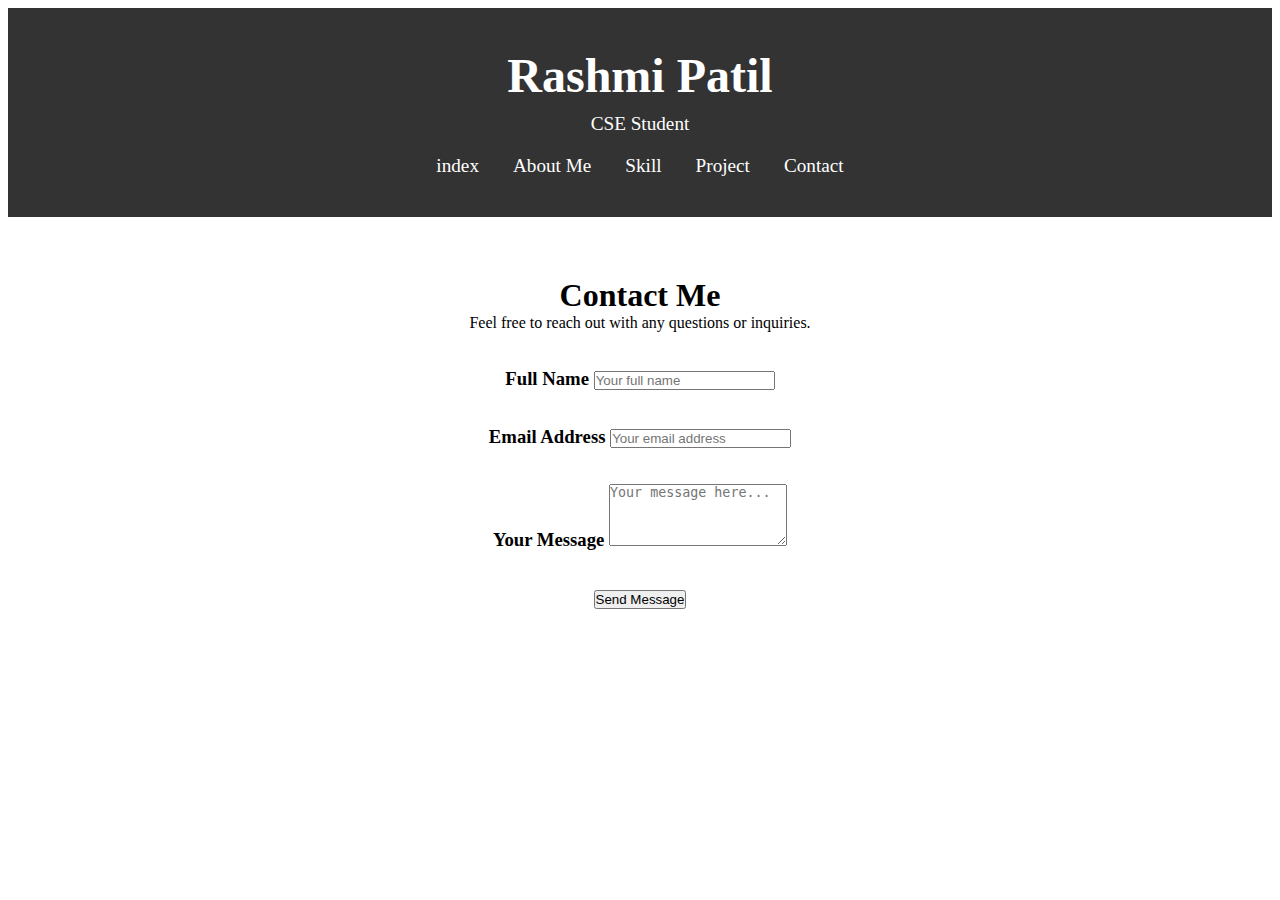
<file: contact.html>
<!DOCTYPE html>
<html lang="en">
<head>
    <meta charset="UTF-8">
    <meta name="viewport" content="width=device-width, initial-scale=1.0">
    <title>Your Portfolio</title>
    <link rel="stylesheet" href="r.css">
</head>
<body>
    <header>
        <div class="container">
            <h1>Rashmi Patil</h1>
            <p>CSE Student</p>
            <nav>
                <ul>
                    <li><a href="index.html">index</a></li>
                    <li><a href="about.html">About Me</a></li>
                    <li><a href="skill.html">Skill</a></li>
                    <li><a href="project.html">Project</a></li>
                   <li><a href="contact.html">Contact</a></li>
                </ul>
            </nav>
        </div>
    </header>

    <section id="about" class="section">
        <div class="container">
        <center><h1>Contact Me</h1>
    <p>Feel free to reach out with any questions or inquiries.</p></center>
    <br></br>
  </header>
  <div class="container">
    <div class="contact-form">
      
      <h3><form action="#" method="POST">
        <center><div class="from-group">
        <label for="name">Full Name</label>
        <input type="text" id="name" name="name" placeholder="Your full name" required></center></h3>
    </div>
        <br></br>
        <h3><center><div class="from-group">
        <label for="email">Email Address</label>
        <input type="email" id="email" name="email" placeholder="Your email address" required></center></h3>
    </div>
        <br></br>
        <h3><center><div class="from-group">
        <label for="message">Your Message</label>
        <textarea id="message" name="message" rows="4" placeholder="Your message here..." required></textarea></center></h3>
    </div>
        <br></br>
        <h3><center><button type="submit">Send Message</button></center></h3>
      </form>
    </div>
  </div>
    </div>
  </div>


 

            
           
        </div>
    </section>
</body>
</html>
</file>
<file: r.css>
body{
    * {
        margin: 0;
        padding: 0;
        box-sizing: border-box;
    }
    
    body {
        font-family: 'Arial', sans-serif;
        background-color: #f0db4f ;
        color: #333;
    }
    
    .container {
        width: 80%;
        margin: auto;
        overflow: hidden;
    }
    
    header {
        background: #333;
        color: #fff;
        text-align: center;
        padding: 40px 0;
    }
    
    header h1 {
        font-size: 3rem;
    }
    
    header p {
        font-size: 1.2rem;
        margin: 10px 0;
    }
    
    nav ul {
        list-style: none;
        margin-top: 20px;
    }
    
    nav ul li {
        display: inline;
        margin: 0 15px;
    }
    
    nav ul li a {
        color: #fff;
        text-decoration: none;
        font-size: 1.2rem;
        transition: color 0.3s ease;
    }
    
    nav ul li a:hover {
        color: #0779e4;
    }
    
    section {
        padding: 60px 0;
    }
    
    section h2 {
        text-align: center;
        font-size: 2.5rem;
        margin-bottom: 30px;
    }
    
    .skills-container {
        display: flex;
        justify-content: space-between;
        flex-wrap: wrap;
    }
    
    .skill {
        width: 45%;
        margin-bottom: 30px;
    }
    
    .bar {
        height: 12px;
        border-radius: 5px;
        background-color:#ddd ;
        margin-top: 8px;
    }
    
    .html { width: 90%; background-color:  #cc3c18; }
    .css { width: 80%; background-color:#1572b6; }
    .javascript { width: 75%; background-color:#f0db4f; }
    .bootstrap { width: 70%; background-color: pink; }
    
    .project {
        width: 45%;
        display: inline-block;
        margin-bottom: 30px;
        text-align: center;
    }
    
    .project img {
        width: 50%;
        border-radius: 8px;
    }
    
    .project h3 {
        font-size: 1.5rem;
        margin-top: 15px;
    }
    
    .project p {
        font-size: 1rem;
        color: #666;
        margin: 15px 0;
    }
    
    .btn {
        display: inline-block;
        padding: 10px 20px;
        background-color: #0779e4;
        color: #fff;
        border-radius: 5px;
        text-decoration: none;
        font-size: 1rem;
        transition: background-color 0.3s ease;
    }
    
    .btn:hover {
        background-color: #055db8;
    }
    
    footer {
        background-color: #333;
        color: white;
        padding: 20px 0;
        text-align: center;
        
    }
    
    footer p {
        font-size: 1rem;
    }
}
</file>
